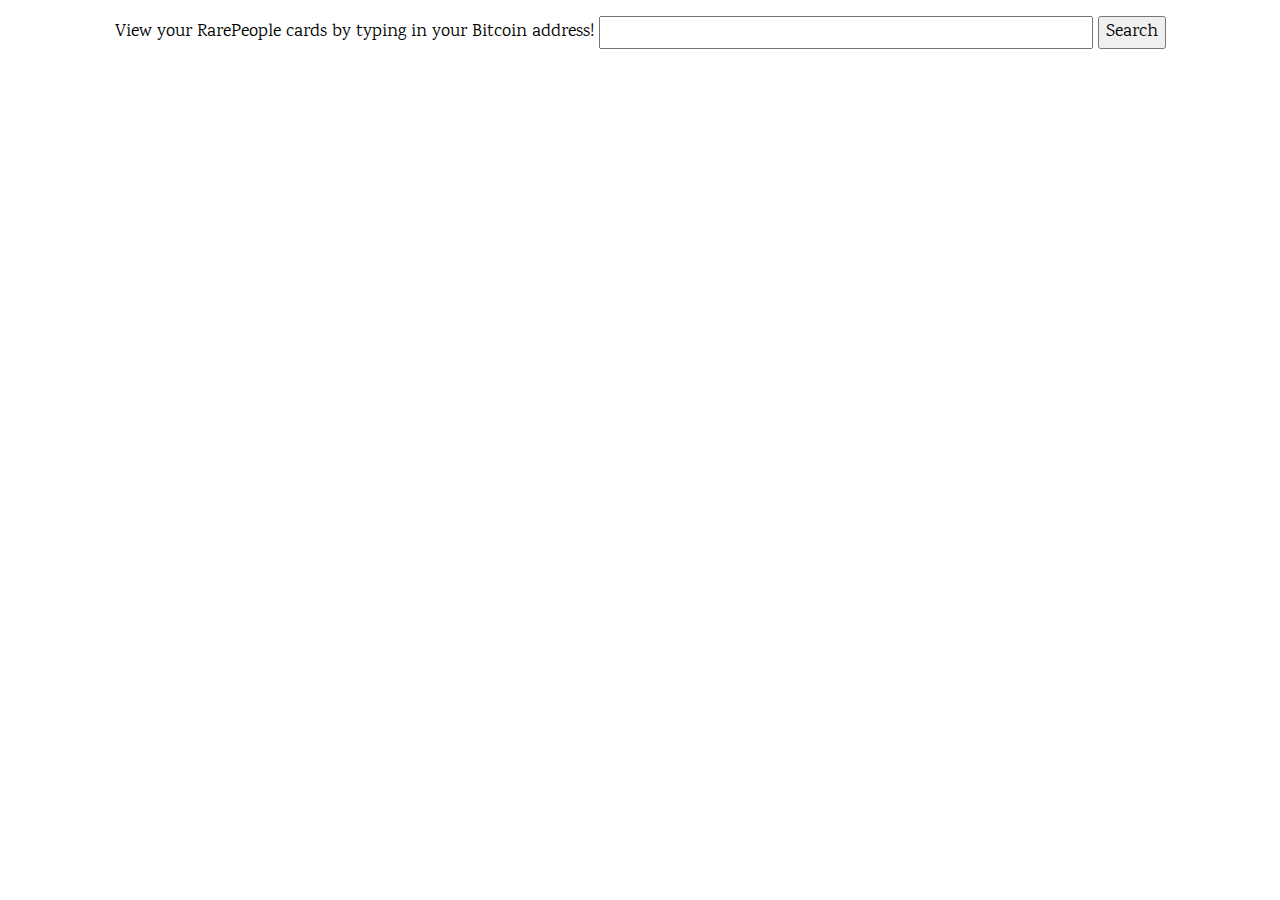
<file: index.html>
<head>
      <title>RarePeople Viewer</title>
      <script type = "text/javascript" 
         src = "https://ajax.googleapis.com/ajax/libs/jquery/2.1.3/jquery.min.js"></script>
		
      <script type = "text/javascript" language = "javascript">
          $(document).ready(function(){
          // blockscan  api's base url
          var url="http://xcp.blockscan.com/api2?module=address&action=balance&btc_address=";
          var query;
         
          var knowncards = ['DENISELI', 'MATEI', 'XYNNY', 'REYNOLD', 'GREGOWEN', 'REDDYAHIR']
    
          // when the user clicks the button
          $("button").click(function(){
              $("#results").empty();
              // get value in the search box and store it in the variable
              query=$("#query").val();
              cardcount=0;
              // get the json file
              $.getJSON(url+query,function(json){
                
                $.each(json.data,function(i,card){
                   var assetname = card.asset;
        
                   if(jQuery.inArray(assetname, knowncards) != -1) {
                     
                     cardcount++;
                     var carddiv = $("<div class=\"w3-quarter\"></div>");
                    
                     carddiv.append("<img src=\"./assets/"+ card.asset +".png\"  style=\"width:100%\" hspace=\"5\"></img><center><p>Asset Name: " + card.asset + "</p><p>Owned: " + card.balance + "</p></center>")
                     $("#results").append(carddiv)
                   }
                });
              });
           });  
          });
     </script>
   </head>
   <link rel="stylesheet" href="./w3.css">
   <link rel="stylesheet" href="https://fonts.googleapis.com/css?family=Karma">
   <style>
   body,h1,h2,h3,h4,h5,h6 {font-family: "Karma", sans-serif}
   .w3-bar-block .w3-bar-item {padding:20px}
   </style>
	
   <body>
   <!-- Top menu -->
  <div class="w3-top">
    <div class="w3-white w3-large" style="max-width:1200px;margin:auto">
      <div class="w3-center w3-padding-16">View your RarePeople cards by typing in your Bitcoin address!
       <input type="text" id="query" size="45">  <button>Search</button>  </div>
    </div>
  </div>	

  <div class="w3-main w3-content w3-padding" style="max-width:1200px;margin-top:100px">   	
      <div id = "results" style = "background-color:#eee;">
      </div>	
  </div>
  </body>
	
</html>
</file>
